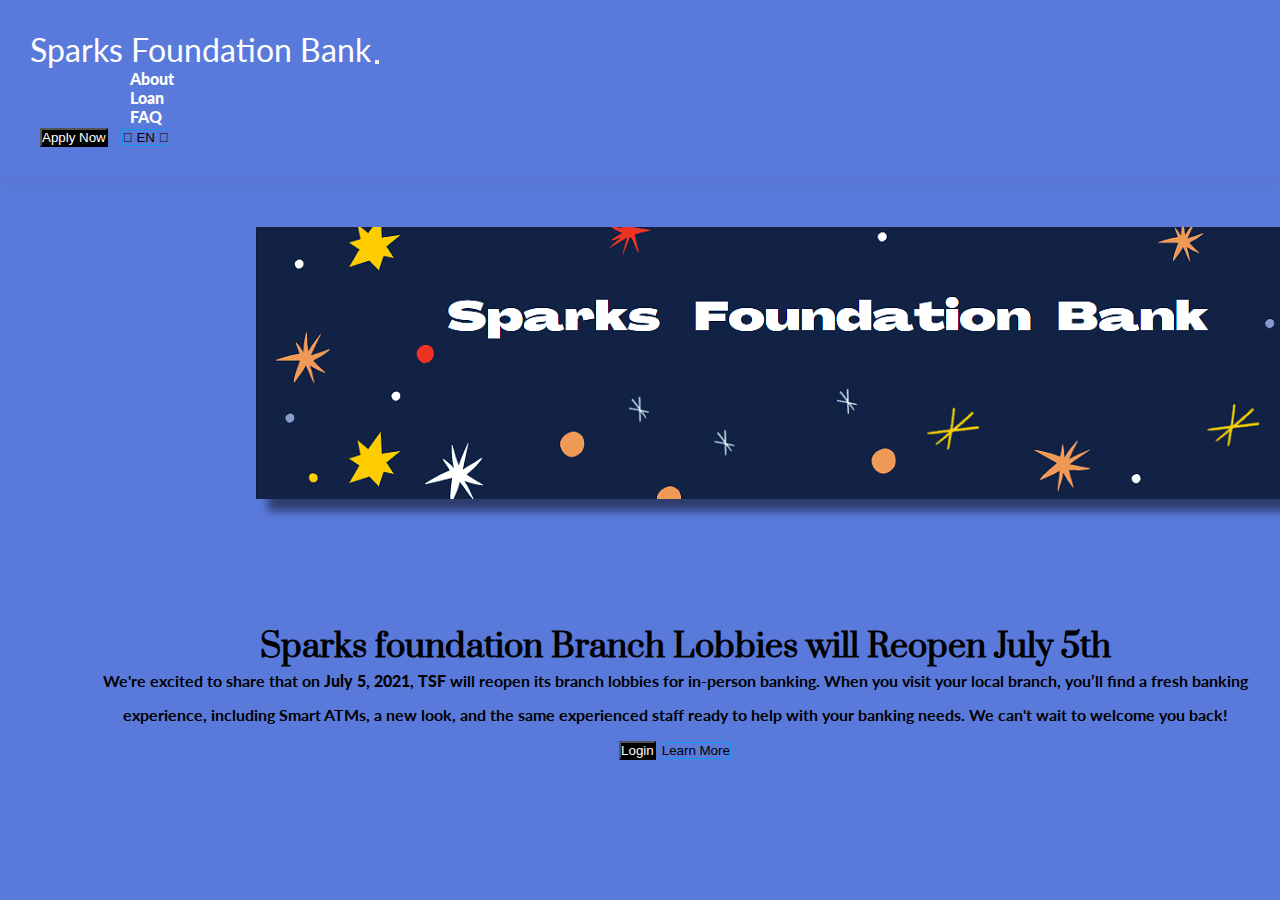
<file: index.html>
<!DOCTYPE html>
<html lang="en">

<head>
    <meta charset="UTF-8">
    <meta http-equiv="X-UA-Compatible" content="IE=edge">
    <meta name="viewport" content="width=device-width, initial-scale=1.0">
    <meta 
    name="description"
    content="Developer: Gaurav Ambasta, About: This is Front-End
    Banking Webiste Task Given By The Spark Foundation April 2021 Internship I make this website using HTML,CSS ,BOOTSTRAP and Vanila JS.
    this webite save the payment data to local storage and update the table in Website and also remove the data and update new table.
    ">
    <title>SF Bank</title>
    <!-- BOOTSTRAP-CSS-STYLE-LINK -->
    <link href="https://cdn.jsdelivr.net/npm/bootstrap@5.0.0-beta3/dist/css/bootstrap.min.css" rel="stylesheet"
        integrity="sha384-eOJMYsd53ii+scO/bJGFsiCZc+5NDVN2yr8+0RDqr0Ql0h+rP48ckxlpbzKgwra6" crossorigin="anonymous">

    <!-- FONT AWESOME LINK -->
    <link rel="stylesheet" href="https://use.fontawesome.com/releases/v5.15.3/css/all.css"
        integrity="sha384-SZXxX4whJ79/gErwcOYf+zWLeJdY/qpuqC4cAa9rOGUstPomtqpuNWT9wdPEn2fk" crossorigin="anonymous">

    <!-- CSS-STYLE-LINK -->
    <link rel="stylesheet" href="style.css">

     <!--FEVICONS -->
    <link rel="icon" href="apple-touch-icon.png">

    <!-- GOOGLE FONT LINK -->
    <link href="https://fonts.googleapis.com/css?family=Lato:300,700|Prata" rel="stylesheet">
</head>

<body>
    <nav class="navbar navbar-expand-lg navbar-light bg-white">
        <div class="container-fluid">
            <a class="navbar-brand" href="index.html">Sparks Foundation Bank</a>
            <button class="navbar-toggler" type="button" data-bs-toggle="collapse"
                data-bs-target="#navbarSupportedContent" aria-controls="navbarSupportedContent" aria-expanded="false"
                aria-label="Toggle navigation">
                <span class="navbar-toggler-icon"></span>
            </button>
            <div class="collapse navbar-collapse" id="navbarSupportedContent">
                <ul class="navbar-nav me-auto mb-2 mb-lg-0">
                    <li class="nav-item">
                        <a class="nav-link" aria-current="page" href="#">About</a>
                    </li>
                    <li class="nav-item">
                        <a class="nav-link" href="#">Loan</a>
                    </li>
                    <li class="nav-item">
                        <a class="nav-link" href="#">FAQ</a>
                    </li>
                </ul>
                <form class="d-flex">
                    <button class="btn btn-lg primaryBtn" type="submit"><a class=""
                            href="account.html">Apply Now</a></button>
                    <button class="btn btn-lg secondaryBtn fa" type="submit">&#xf0ac EN &#xf0d7</button>
                </form>
            </div>
        </div>
    </nav>


    <main class="container-fluid">
        <div class="row">
            <div class="col-sm-9 img-div">
                <img class="img-head mw-50" src="images/homeImage.png" alt="" srcset="" >
            </div>
            <div class="col-sm-12 heading">
                <div class="content">
                    <h1 class="display-9 ">Sparks foundation Branch Lobbies will Reopen July 5th</h1>
                    <p><strong><strong>
                        We're excited to share that on <strong>July 5, 2021</strong>,
                        <strong>TSF</strong> will reopen its branch lobbies for in-person banking. When you visit
                        your local branch, you’ll find a fresh banking experience, including Smart ATMs, a new
                        look, and the same experienced staff ready to help with your banking needs. We can't wait
                        to welcome you back!</strong></strong>
                    </p>
                    <button type="button" name="" id="" class="btn primaryBtn btn-lg btn-block"><a class=""
                            href="account.html">Login</a></button>
                    <button type="button" name="" id="" class="btn secondaryBtn btn-lg btn-block">Learn More</button>
                </div>
            </div>
        </div>
    </main>






    <!---------------------------------------------------------HTML END------------------------------------------------------------------------------------------------------>

    <!-- JS-LINK -->

    <script src="app.js"></script>
    <!-- JQUERY, POPPER.JS & BOOTSTRAP LINK -->
    <script src="https://cdn.jsdelivr.net/npm/@popperjs/core@2.9.1/dist/umd/popper.min.js"
        integrity="sha384-SR1sx49pcuLnqZUnnPwx6FCym0wLsk5JZuNx2bPPENzswTNFaQU1RDvt3wT4gWFG" crossorigin="anonymous">
    </script>
    <script src="https://cdn.jsdelivr.net/npm/bootstrap@5.0.0-beta3/dist/js/bootstrap.min.js"
        integrity="sha384-j0CNLUeiqtyaRmlzUHCPZ+Gy5fQu0dQ6eZ/xAww941Ai1SxSY+0EQqNXNE6DZiVc" crossorigin="anonymous">
    </script>

</body>

</html>
</file>
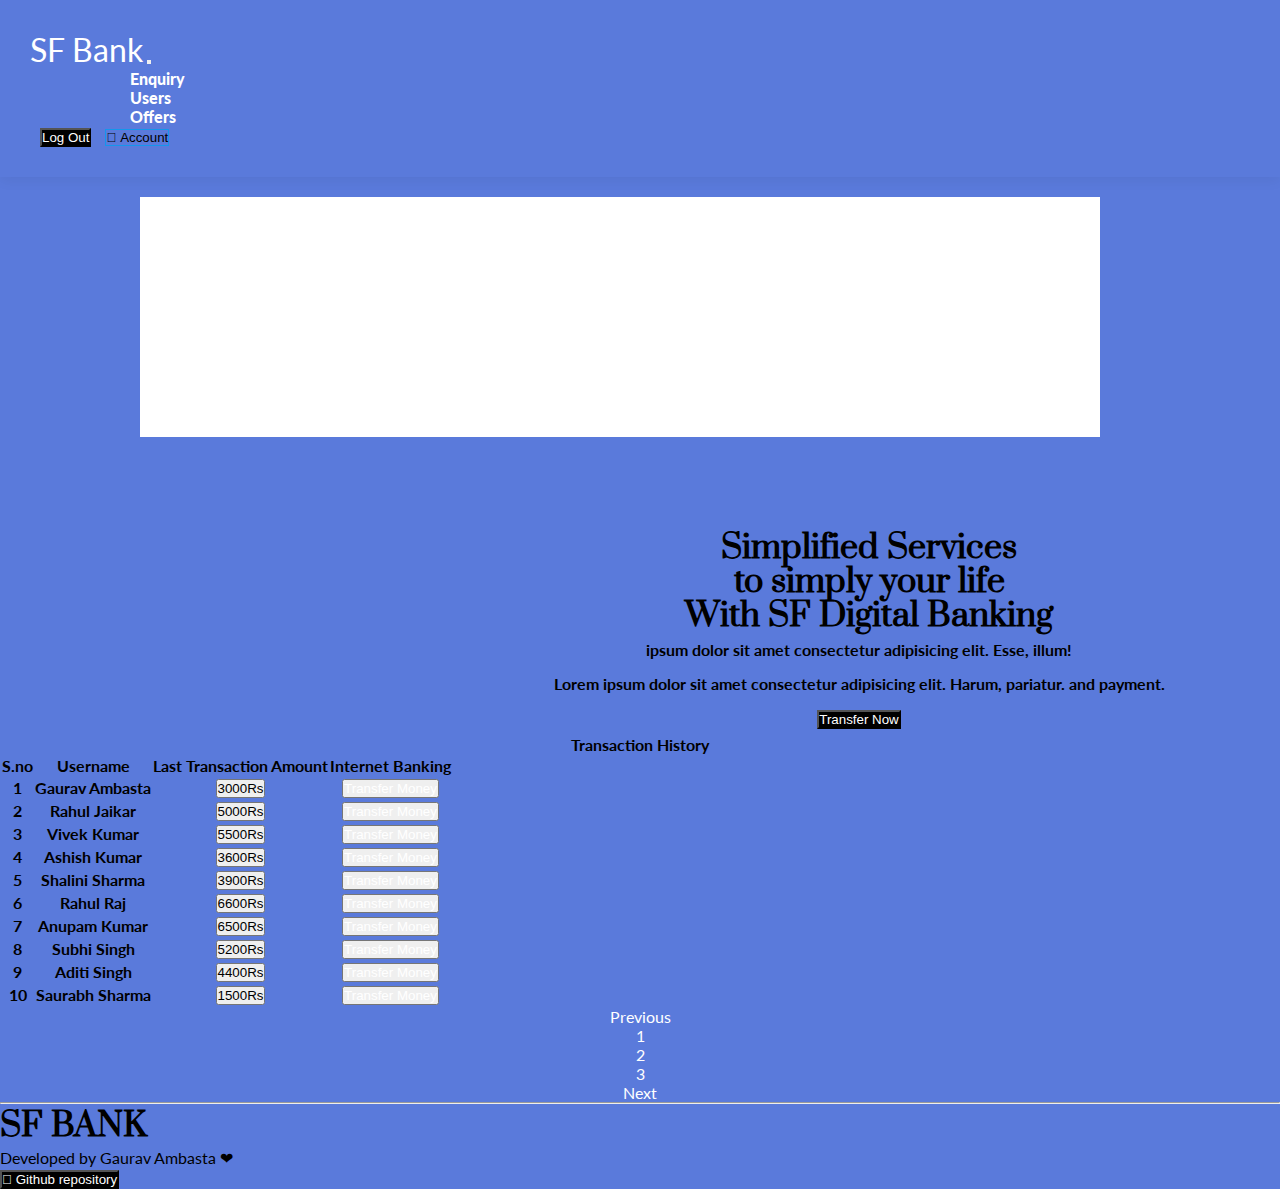
<file: account.html>
<!DOCTYPE html>
<html lang="en">

<head>
    <meta charset="UTF-8">
    <meta http-equiv="X-UA-Compatible" content="IE=edge">
    <meta name="viewport" content="width=device-width, initial-scale=1.0">
    <meta 
    name="description"
    content="Developer: Gaurav Ambasta, About: This is Front-End
    Banking Webiste Task Given By The Spark Foundation April 2021 Internship I make this website using HTML,CSS ,BOOTSTRAP and Vanila JS.
    this webite save the payment data to local storage and update the table in Website and also remove the data and update new table.
    ">
    <title>Account</title>
    <!-- BOOTSTRAP-CSS-STYLE-LINK -->
    <link href="https://cdn.jsdelivr.net/npm/bootstrap@5.0.0-beta3/dist/css/bootstrap.min.css" rel="stylesheet"
        integrity="sha384-eOJMYsd53ii+scO/bJGFsiCZc+5NDVN2yr8+0RDqr0Ql0h+rP48ckxlpbzKgwra6" crossorigin="anonymous">

    <!-- FONT AWESOME LINK -->
    <link rel="stylesheet" href="https://use.fontawesome.com/releases/v5.15.3/css/all.css"
        integrity="sha384-SZXxX4whJ79/gErwcOYf+zWLeJdY/qpuqC4cAa9rOGUstPomtqpuNWT9wdPEn2fk" crossorigin="anonymous">

    <!-- CSS-STYLE-LINK -->
    <link rel="stylesheet" href="style.css">

     <!--FEVICONS -->
     <link rel="icon" href="apple-touch-icon.png">

    <!-- GOOGLE FONT LINK -->
    <link href="https://fonts.googleapis.com/css?family=Lato:300,700|Prata" rel="stylesheet">
</head>

<body>
    <nav class="navbar navbar-expand-lg navbar-light bg-white">
        <div class="container-fluid">
            <a class="navbar-brand" href="index.html">SF Bank</a>
            <button class="navbar-toggler" type="button" data-bs-toggle="collapse"
                data-bs-target="#navbarSupportedContent" aria-controls="navbarSupportedContent" aria-expanded="false"
                aria-label="Toggle navigation">
                <span class="navbar-toggler-icon"></span>
            </button>
            <div class="collapse navbar-collapse" id="navbarSupportedContent">
                <ul class="navbar-nav me-auto mb-2 mb-lg-0">
                    <li class="nav-item">
                        <a class="nav-link" aria-current="page" href="#"><strong>Enquiry</strong></a>
                    </li>
                    <li class="nav-item">
                        <a class="nav-link" href="#transationHistory">Users</a>
                    </li>
                    <li class="nav-item">
                        <a class="nav-link" href="#">Offers</a>
                    </li>
                </ul>
                <form class="d-flex">
                    <button class="btn btn-lg primaryBtn" type="submit"><a class=""
                            href="index.html">Log Out</a></button>
                    <button class="btn btn-lg secondaryBtn  fa" type="submit">&#xf007 Account</button>
                </form>
            </div>
        </div>
    
    </nav>
    

    <main class="container-fluid my-5" id="main">
        <div class="row">
            <div class="col-sm-9 img-amt-div" style="padding-left: 140px;">
                <video padding-left="30px" width="auto" height="240" autoplay>
                <source src="images/bodybg.mp4" type="video/mp4" alt="" srcset="" >
            </video>
            <div class="col-sm-11 heading" style="padding-left: 20%;">
                <div class="content">
                    <h1 class="display-9 fw-bold">Simplified Services <br> to simply your life <br> With SF Digital Banking </h1>
                    <p><strong><strong>ipsum dolor sit amet consectetur adipisicing elit. Esse, illum! <br> Lorem ipsum dolor sit amet consectetur adipisicing elit. Harum, pariatur. and payment.</strong></strong> </p>
                    <button class="btn btn-lg primaryBtn" type="submit"><a class=""href="transfer.html">Transfer Now</a></button>
                </div>
            </div>
        </div>
    </main>



    <section>
        <div class="container-fluid data " id="transationHistory">
            <ol class="breadcrumb">
                <li class="breadcrumb-item"><a href="#"><strong>Transaction History</strong></a></li>
            </ol>
            <table class="table">
                <thead>
                    <tr>
                        <th scope="col">S.no</th>
                        <th scope="col">Username</th>
                        <th scope="col">Last Transaction Amount</th>
                        <th scope="col">Internet Banking</th>
                    </tr>
                </thead>
                <tbody>

                    <tr>
                        <th scope="row">1</th>
                        <td><strong>Gaurav Ambasta</strong></td>
                        <td><button type="button" class="btn btn-danger">
                        3000<span class="badge">Rs</span>
                        </button></td>
                        <td><button type="button" class="btn btn-success">
                        <a href="transfer.html">Transfer Money</a>
                        </button></td>
                    </tr>
            
                    <tr>
                        <th scope="row">2</th>
                        <td><strong>Rahul Jaikar</strong></td>
                        <td><button type="button" class="btn btn-danger">
                        5000<span class="badge">Rs</span>
                        </button></td>
                        <td><button type="button" class="btn btn-success">
                        <a href="transfer.html">Transfer Money</a>
                        </button></td>
                    </tr>

                    <tr>
                        <th scope="row">3</th>
                        <td><strong>Vivek Kumar</strong></td>
                        <td><button type="button" class="btn btn-danger">
                        5500<span class="badge">Rs</span>
                        </button></td>
                        <td><button type="button" class="btn btn-success">
                        <a href="transfer.html">Transfer Money</a>
                        </button></td>
                    </tr>

                     <tr>
                        <th scope="row">4</th>
                        <td><strong>Ashish Kumar</strong></td>
                        <td><button type="button" class="btn btn-danger">
                        3600<span class="badge">Rs</span>
                        </button></td>
                        <td><button type="button" class="btn btn-success">
                        <a href="transfer.html">Transfer Money</a>
                        </button></td>
                    </tr>

                     <tr>
                        <th scope="row">5</th>
                        <td><strong>Shalini Sharma</strong></td>
                        <td><button type="button" class="btn btn-danger">
                        3900<span class="badge">Rs</span>
                        </button></td>
                        <td><button type="button" class="btn btn-success">
                        <a href="transfer.html">Transfer Money</a>
                        </button></td>
                    </tr>

                     <tr>
                        <th scope="row">6</th>
                        <td><strong>Rahul Raj</strong></td>
                        <td><button type="button" class="btn btn-danger">
                        6600<span class="badge">Rs</span>
                        </button></td>
                        <td><button type="button" class="btn btn-success">
                        <a href="transfer.html">Transfer Money</a>
                        </button></td>
                    </tr>

                     <tr>
                        <th scope="row">7</th>
                        <td><strong>Anupam Kumar</strong></td>
                        <td><button type="button" class="btn btn-danger">
                        6500<span class="badge">Rs</span>
                        </button></td>
                        <td><button type="button" class="btn btn-success">
                        <a href="transfer.html">Transfer Money</a>
                        </button></td>
                    </tr>

                     <tr>
                        <th scope="row">8</th>
                        <td><strong>Subhi Singh</strong></td>
                        <td><button type="button" class="btn btn-danger">
                        5200<span class="badge">Rs</span>
                        </button></td>
                        <td><button type="button" class="btn btn-success">
                        <a href="transfer.html">Transfer Money</a>
                        </button></td>
                    </tr>

                     <tr>
                        <th scope="row">9</th>
                        <td><strong>Aditi Singh</strong></td>
                        <td><button type="button" class="btn btn-danger">
                        4400<span class="badge">Rs</span>
                        </button></td>
                        <td><button type="button" class="btn btn-success">
                        <a href="transfer.html">Transfer Money</a>
                        </button></td>
                    </tr>

                     <tr>
                        <th scope="row">10</th>
                        <td><strong>Saurabh Sharma</strong></td>
                        <td><button type="button" class="btn btn-danger">
                        1500<span class="badge">Rs</span>
                        </button></td>
                        <td><button type="button" class="btn btn-success">
                        <a href="transfer.html">Transfer Money</a>
                        </button></td>
                    </tr>
                    
                </tbody>
        
            </table>
            <div class="d-flex justify-content-center">
                <ul class="pagination justify-content-center">
                    <li class="page-item disabled">
                    <a class="page-link" href="#" tabindex="-1" aria-disabled="true">Previous</a>
                    </li>
                    <li class="page-item"><a class="page-link" href="#">1</a></li>
                    <li class="page-item"><a class="page-link" href="#">2</a></li>
                    <li class="page-item"><a class="page-link" href="#">3</a></li>
                    <li class="page-item">
                    <a class="page-link" href="#">Next</a>
                    </li>
                </ul>
            </div>

        </div>
        <hr>
<footer>
<div class="footer  px-4 py-2 text-center">
  <div class="py-5">
    <h1 class="display-5 fw-bold ">SF BANK</h1>
    <div class="col-lg-12 mx-auto">
      <p class="fs-5 mb-4 fa">Developed by Gaurav Ambasta ❤</p>
      <div class="d-grid gap-2 d-sm-flex justify-content-sm-center py-3">
        <button type="button" name="" id="" class="btn btn-lg primaryBtn fab"><a class="" href="https://github.com/GauravAmbasta2405" target="_blank">&#xf09b Github repository</a></button>
      </div>
    </div>
  </div>
</div>
</footer>
    </section>


    <!---------------------------------------------------------HTML END------------------------------------------------------------------------------------------------------>

    <!-- JS-LINK -->

    <script src="app.js"></script>
    <!-- JQUERY, POPPER.JS & BOOTSTRAP LINK -->
    <script src="https://cdn.jsdelivr.net/npm/@popperjs/core@2.9.1/dist/umd/popper.min.js"
        integrity="sha384-SR1sx49pcuLnqZUnnPwx6FCym0wLsk5JZuNx2bPPENzswTNFaQU1RDvt3wT4gWFG" crossorigin="anonymous">
    </script>
    <script src="https://cdn.jsdelivr.net/npm/bootstrap@5.0.0-beta3/dist/js/bootstrap.min.js"
        integrity="sha384-j0CNLUeiqtyaRmlzUHCPZ+Gy5fQu0dQ6eZ/xAww941Ai1SxSY+0EQqNXNE6DZiVc" crossorigin="anonymous">
    </script>

</body>

</html>
</file>
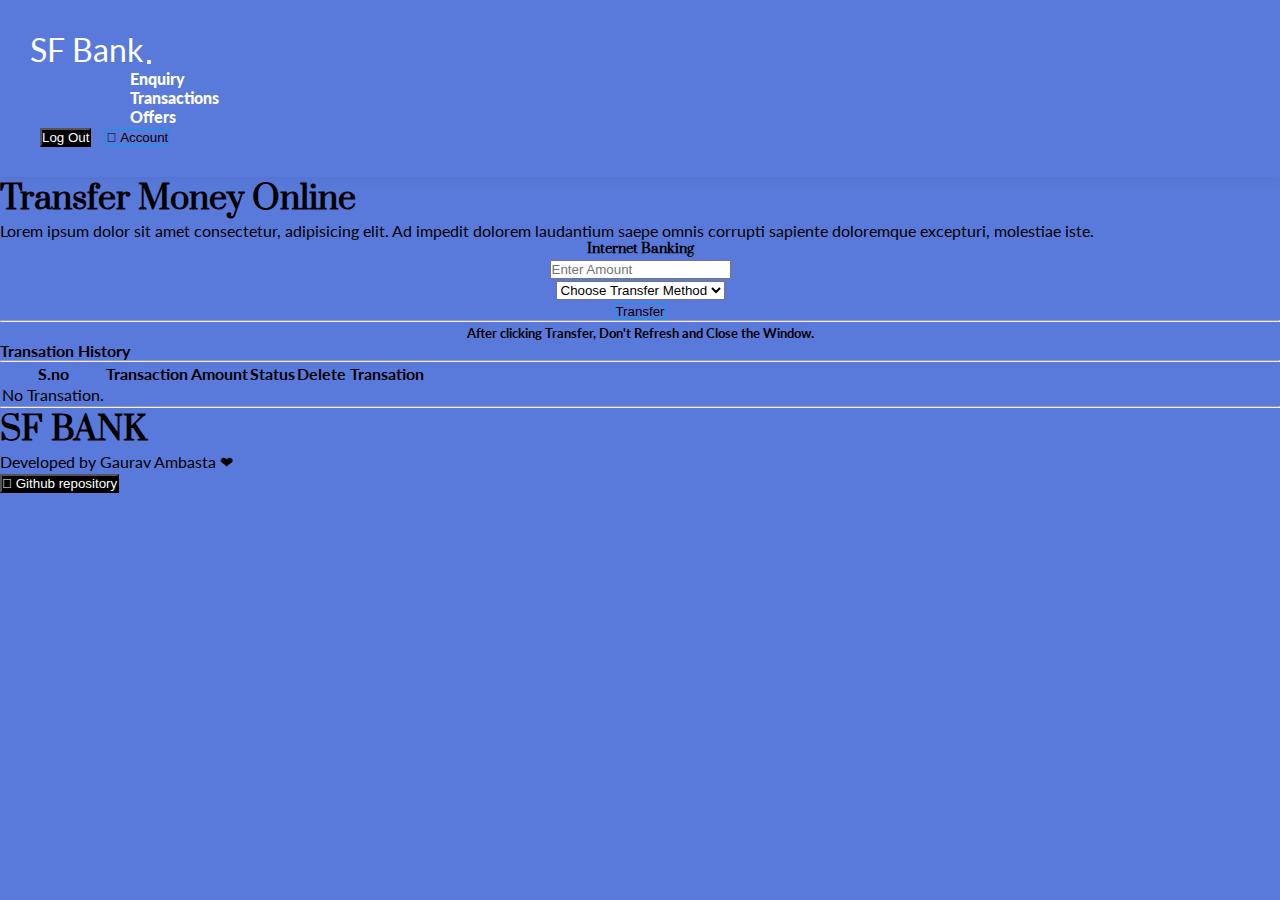
<file: transfer.html>
<!DOCTYPE html>
<html lang="en">

<head>
    <meta charset="UTF-8">
    <meta http-equiv="X-UA-Compatible" content="IE=edge">
    <meta name="viewport" content="width=device-width, initial-scale=1.0">
    <meta 
    name="description"
    content="Developer: Gaurav Ambasta, About: This is Front-End
    Banking Webiste Task Given By The Spark Foundation April 2021 Internship I make this website using HTML,CSS ,BOOTSTRAP and Vanila JS.
    this webite save the payment data to local storage and update the table in Website and also remove the data and update new table.
    ">
    <title>Internet Banking</title>
    
     
    <!-- BOOTSTRAP-CSS-STYLE-LINK -->
    <link href="https://cdn.jsdelivr.net/npm/bootstrap@5.0.0-beta3/dist/css/bootstrap.min.css" rel="stylesheet"
        integrity="sha384-eOJMYsd53ii+scO/bJGFsiCZc+5NDVN2yr8+0RDqr0Ql0h+rP48ckxlpbzKgwra6" crossorigin="anonymous">

    <!-- FONT AWESOME LINK -->
    <link rel="stylesheet" href="https://use.fontawesome.com/releases/v5.15.3/css/all.css"
        integrity="sha384-SZXxX4whJ79/gErwcOYf+zWLeJdY/qpuqC4cAa9rOGUstPomtqpuNWT9wdPEn2fk" crossorigin="anonymous">

    <!-- CSS-STYLE-LINK -->
    <link rel="stylesheet" href="style.css">

    <!--FEVICONS -->
    <link rel="icon" href="apple-touch-icon.png">
    
    <!-- GOOGLE FONT LINK -->
    <link href="https://fonts.googleapis.com/css?family=Lato:300,700|Prata" rel="stylesheet">
</head>

<body id="transactionPage">
    <nav class="navbar navbar-expand-lg navbar-light bg-white">
         <div class="container-fluid">
            <a class="navbar-brand" href="index.html">SF Bank</a>
            <button class="navbar-toggler" type="button" data-bs-toggle="collapse"
                data-bs-target="#navbarSupportedContent" aria-controls="navbarSupportedContent" aria-expanded="false"
                aria-label="Toggle navigation">
                <span class="navbar-toggler-icon"></span>
            </button>
            <div class="collapse navbar-collapse" id="navbarSupportedContent">
                <ul class="navbar-nav me-auto mb-2 mb-lg-0">
                    <li class="nav-item">
                        <a class="nav-link" aria-current="page" href="#">Enquiry</a>
                    </li>
                    <li class="nav-item">
                        <a class="nav-link" href="#transationHistory">Transactions</a>
                    </li>
                    <li class="nav-item">
                        <a class="nav-link" href="#">Offers</a>
                    </li>
                </ul>
                <form class="d-flex">
                    <button class="btn btn-lg primaryBtn" type="submit"><a class=""
                            href="index.html">Log Out</a></button>
                    <button class="btn btn-lg secondaryBtn  fa" type="submit">&#xf007 Account</button>
                </form>
            </div>
        </div>
    </nav>


    <div class="container-fluid col-xl-10 col-xxl-8 px-4 py-5">
        <div class="row align-items-center g-5 py-5">
            <div class="col-lg-7 text-center text-lg-start">
                <h1 class="display-4 fw-bold lh-1 mb-3">Transfer Money Online </h1>
                <p class="col-lg-10 fs-4">Lorem ipsum dolor sit amet consectetur, adipisicing elit. Ad impedit dolorem laudantium saepe omnis corrupti sapiente doloremque excepturi, molestiae iste.</p>
            </div>
            
            <div class="col-10 mx-auto col-lg-5 transferForm">
                <form class="p-5 border rounded-3 bg-light shadow-lg">
                    <div class="form-floating mb-3">
                        <div class="card-body">
                            <h5 class="card-title">Internet Banking</h5>
                           
                            <div class="form-group py-2">
                                <input
                                type="number"
                                class="form-control"
                                aria-label="With textarea"
                                rows="3"
                                id="addAmount"
                                placeholder="Enter Amount">
                            </div>
                            <div class="form-group">
                                <select class="form-select form-select-md" aria-label=".form-select-sm example">
                                <option selected>Choose Transfer Method</option>
                                <option value="1">NEFT</option>
                                <option value="2">RTGS</option>
                                </select>
                            </div>
                            <button class="btn secondaryBtn btn-lg my-2" id="transferBtn" type="submit">Transfer</button>
                        </div>   
                    </div>
                    <hr class="my-4">
        <small><strong>After clicking Transfer, Don't Refresh and Close the Window.</strong></small>
                </form>
            </div>
            </div>
        </div>
    
            
      
        <div  class="container-fluid row my-5" id="transationHistory">
             <ol class="breadcrumb">
                <li class="breadcrumb-item"><a href="#"><strong>Transation History</strong></a></li>
            </ol>
               <hr />
            <table class="table">
                <thead>
                    <tr>
                        <th scope="col">S.no</th>
                        <th scope="col">Transaction Amount</th>
                        <th scope="col">Status</th>
                        <th scope="col">Delete Transation</th>
                    </tr>       
                </thead>
             <tbody id="transationAmountSection">

                
              </tbody>
            </table>
        </div>
        </div>
       
    </div>
    <hr>
<div class="footer  px-4 py-2 text-center">
  <div class="py-5">
    <h1 class="display-5 fw-bold ">SF BANK</h1>
    <div class="col-lg-12 mx-auto">
      <p class="fs-5 mb-4 fa">Developed by Gaurav Ambasta ❤</p>
      <div class="d-grid gap-2 d-sm-flex justify-content-sm-center py-3">
        <button type="button" name="" id="" class="btn btn-lg primaryBtn fab"><a class="" href="https://github.com/GauravAmbasta2405" target="_blank">&#xf09b Github repository</a></button>
      </div>
    </div>
  </div>
</div>
</footer>
    <!---------------------------------------------------------HTML END------------------------------------------------------------------------------------------------------>

    <!-- JS-LINK -->

    <script src="app.js"></script>
    <!-- JQUERY, POPPER.JS & BOOTSTRAP LINK -->
    <script src="https://cdn.jsdelivr.net/npm/@popperjs/core@2.9.1/dist/umd/popper.min.js"
        integrity="sha384-SR1sx49pcuLnqZUnnPwx6FCym0wLsk5JZuNx2bPPENzswTNFaQU1RDvt3wT4gWFG" crossorigin="anonymous">
    </script>
    <script src="https://cdn.jsdelivr.net/npm/bootstrap@5.0.0-beta3/dist/js/bootstrap.min.js"
        integrity="sha384-j0CNLUeiqtyaRmlzUHCPZ+Gy5fQu0dQ6eZ/xAww941Ai1SxSY+0EQqNXNE6DZiVc" crossorigin="anonymous">
    </script>

</body>

</html>
</file>
<file: style.css>
* {
  margin: 0;
  padding: 0;
  box-sizing: border-box;
}
:root {
  --black: #000;
  --secondary-btn: tranparent;
  --btn-border: 1px solid rgb(20, 150, 236);
  --white: #fff;
  --linkBlue: #0d6efd;
  --centerAlign: center;
}
body {
  background-color: #5a7adb;
  font-family: "Lato", sans-serif;
}

h1,
h2,
h3,
h4,
h5,
h6 {
  font-family: "Prata", serif;
}

a {
  text-decoration: none;
  color: var(--white);
}

/* NAVBAR */

nav {
  padding: 30px;
  box-shadow: 0 4px 12px 0 rgb(0 0 0 / 5%);
}

nav ul li {
  padding-left: 100px;
  list-style-type: none;
  color: var(--black);
  font-size: 16px;
  font-weight: 1000;
}

nav form button {
  margin: 0 0 0 10px;
}

.navbar-brand {
  font-size: 2rem;
}

/* BOTTONS */

.primaryBtn,
.primaryBtn a {
  background-color: var(--black);
  color: var(--white);
}

.secondaryBtn {
  background-color: transparent;
  border: var(--btn-border);
}

.secondaryBtn:hover {
  background-color: var(--black);
  color: var(--white);
}

/* MAIN-SECTION */

.heading h1 {
  background-color: #5a7adb;

  margin: none;
  padding-left: 20px;
  /* box-sizing: border-box; */
  /* text-align: center; */
}

.heading .content {
  margin: none;
  padding-left: 70px;
  /* box-sizing: border-box; */
  background-color: #5a7adb;
  margin-top: 10%;
  /* text-decoration-color: var(--white); */
  /* margin-left: 150%; */
  /* margin-right: 5%; */
  text-align: var(--centerAlign);
  line-height: 34px;
  font-weight: 100;
}

.img-head {
  max-width: 100%;
  margin-top: 50px;
  margin-left: 20%;
  filter: drop-shadow(12px 12px 5px rgba(0, 0, 0, 0.5));
}

/* ACCOUNT PAGE */

tr a:hover {
  color: var(--black);
}

table {
  text-align: var(--centerAlign);
}

.data,
.transferForm {
  cursor: pointer;
  text-align: var(--centerAlign);
}

.img-amount {
  width: 100%;
}
.img-amt-div {
  margin-top: 20px;
}

.breadcrumb-item a {
  color: black;
}

.footer {
  color: var(--black);
}

.footer a {
  color: #fff;
}
@media only screen and (max-width: 300px) {
  .heading .content {
    margin: 40px 10px 30px 10px;
    text-align: var(--centerAlign);
  }

  .heading .content h1 {
    text-align: var(--centerAlign);
  }

  .img-div {
    margin-bottom: 10px;
  }
  .img-head {
    max-width: 100%;
    margin-top: 70px;
    margin-left: 0%;
  }
  /* ACCOUNT PAGE */

  table {
    background-color: white;
    text-align: var(--centerAlign);
  }

  .data,
  .transferForm {
    cursor: pointer;
    text-align: var(--centerAlign);
  }
}

@media only screen and (max-width: 400px) {
  /* .heading .content {
    margin: 40px 0 30px 0; 
    text-align: var(--centerAlign);
  }

  .heading .content h1 {
    text-align: var(--centerAlign);
  }  */

  .img-div {
    margin-bottom: 10px;
  }
  .img-head {
    max-width: 100%;
    margin-top: 70px;
    margin-left: 15%;
  }
  /* ACCOUNT PAGE */

  table {
    background-color: white;
    text-align: var(--centerAlign);
  }

  .data,
  .transferForm {
    cursor: pointer;
    text-align: var(--centerAlign);
  }
}

@media only screen and (max-width: 800px) {
  /* .heading .content {
    margin: 40px 0 30px 0;
    text-align: var(--centerAlign);
  }

  .heading .content h1 {
    text-align: var(--centerAlign);
  } */

  .img-div {
    margin-bottom: 10px;
  }
  .img-head {
    max-width: 100%;
    margin-top: 70px;
    margin-left: 15%;
  }
  /* ACCOUNT PAGE */

  table {
    text-align: var(--centerAlign);
  }

  .data,
  .transferForm {
    cursor: pointer;
    text-align: var(--centerAlign);
  }
}

@media only screen and (max-width: 1200px) {
  .heading .content {
    margin-top: unset;
    margin-left: 15px;
    text-align: var(--centerAlign);
  }

  .heading .content h1 {
    text-align: var(--centerAlign);
  }

  .img-div {
    margin-bottom: 10px;
  }
  .img-head {
    max-width: 100%;
    margin-top: 70px;
    margin-left: 15%;
  }
  /* ACCOUNT PAGE */

  table {
    background-color: white;
    text-align: var(--centerAlign);
  }

  .data,
  .transferForm {
    cursor: pointer;
    text-align: var(--centerAlign);
  }
}
</file>
